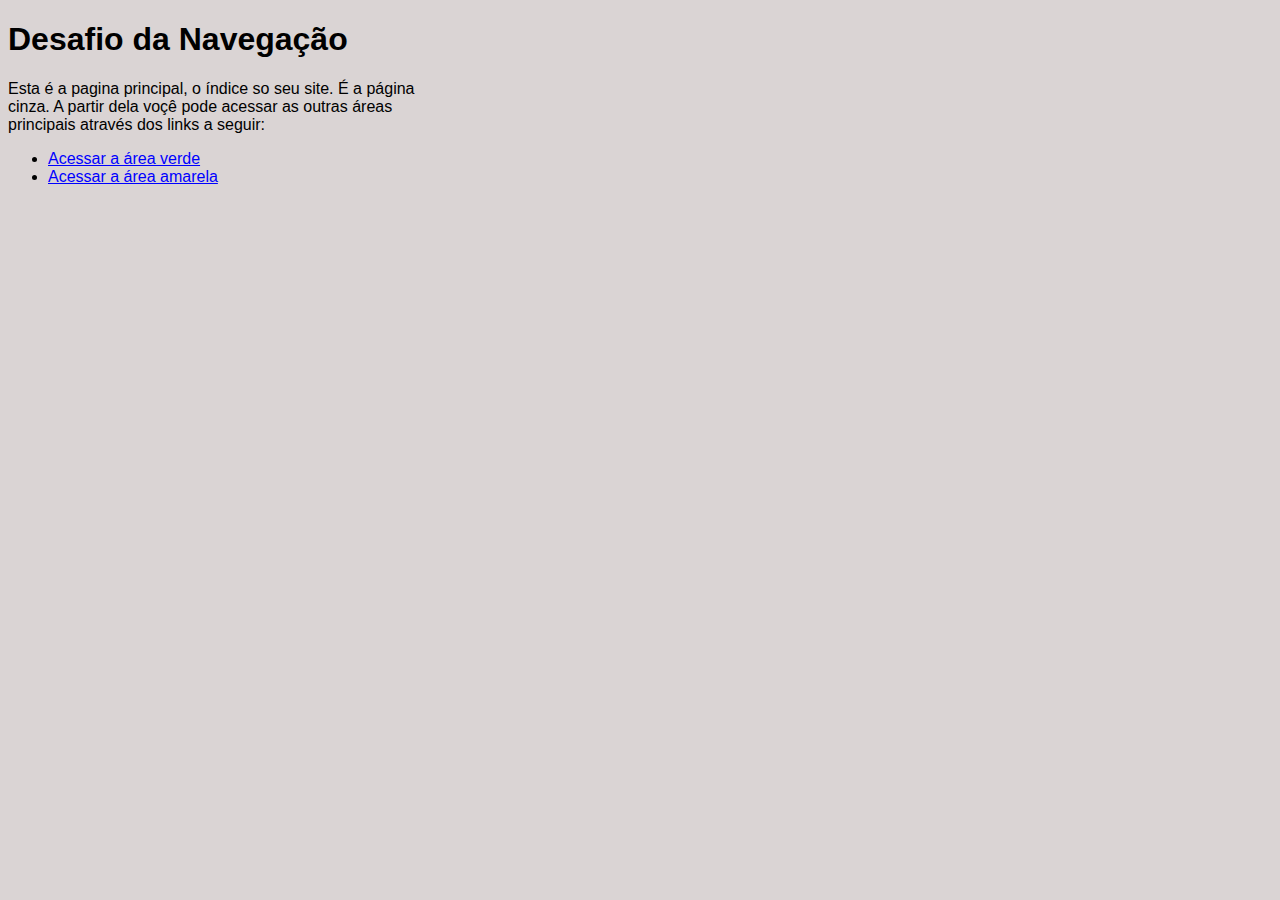
<file: index.html>
<!DOCTYPE html>
<html lang="pt-br">
  <head>
    <meta charset="UTF-8" />
    <meta http-equiv="X-UA-Compatible" content="IE=edge" />
    <meta name="viewport" content="width=device-width, initial-scale=1.0" />
    <link rel="stylesheet" href="style.css" />
    <title>Navegação</title>
  </head>
  <body class="pagina-inteira">
    <main class="parte-principal">
      <h1 class="titulo"><strong> Desafio da Navegação</strong></h1>
      <p class="paragrafo">
        Esta é a pagina principal, o índice so seu site. É a página <br> cinza. A
        partir dela voçê pode acessar as outras áreas <br> principais através dos
        links a seguir:
      </p>
      <ul>
        <li >
          <a class="link" href ="indexb.html" target="_self" rel="next">Acessar a área verde</a>
        </li>
        <li>
          <a class="link" href="indexc.html" target="_self" rel="next">Acessar a área amarela</a>
        </li>
      </ul>
    </main>
  </body>
</html>
</file>
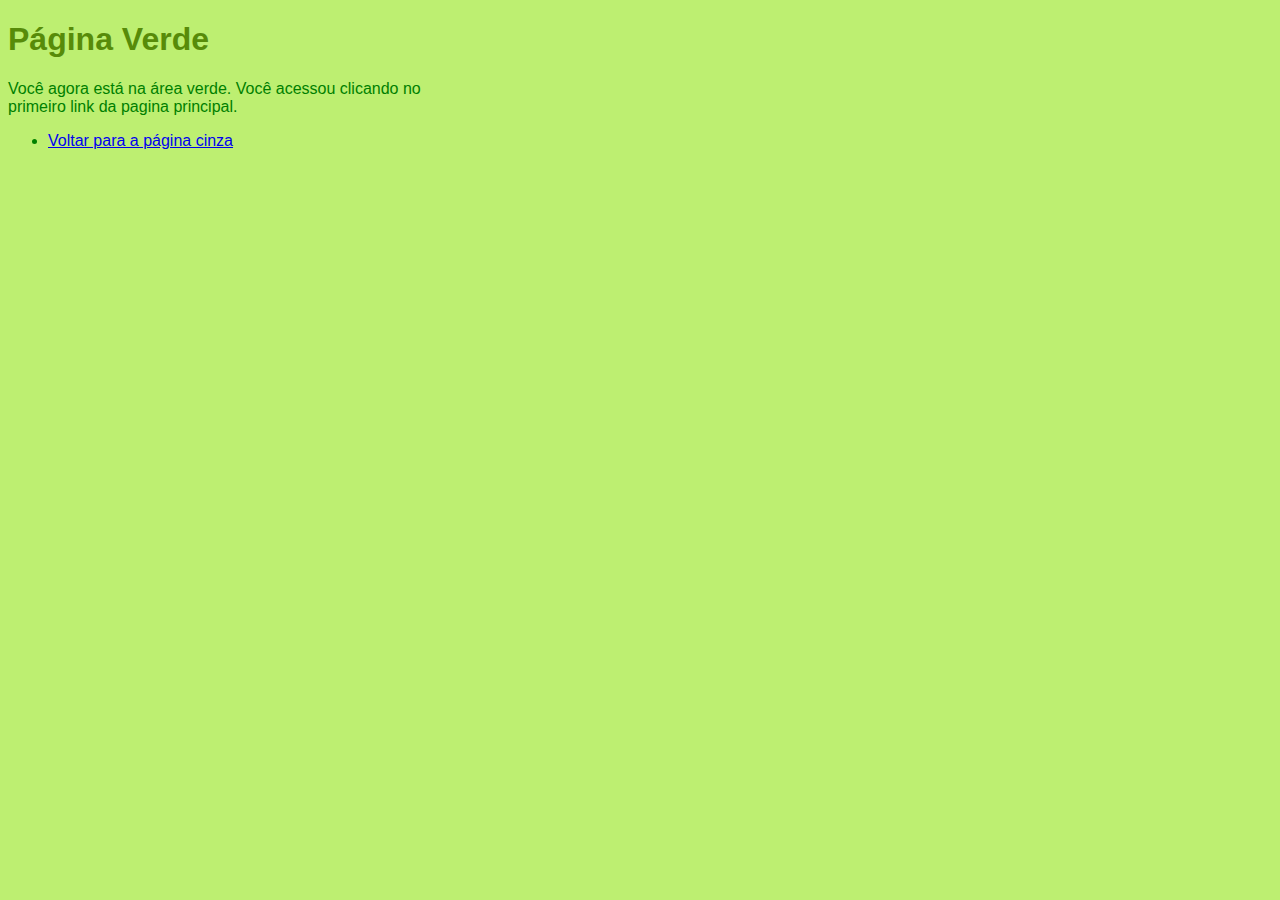
<file: indexb.html>
<!DOCTYPE html>
<html lang="pt-br">
  <head>
    <meta charset="UTF-8" />
    <meta http-equiv="X-UA-Compatible" content="IE=edge" />
    <meta name="viewport" content="width=device-width, initial-scale=1.0" />
    <link rel="stylesheet" href="styleb.css" />
    <title>Navegação</title>
  </head>
  <body class="pagina-inteira">
    <main class="parte-prinpal">
      <h1 class="titulo">Página Verde</h1>
      <p>
        Você agora está na área verde. Você acessou clicando no <br> primeiro link da
        pagina principal.
      </p>
      <ul>
        <li>
          <a href="index.html" target="_self" rel="prev">Voltar para a página cinza</a>
        </li>
      </ul>
    </main>
  </body>
</html>
</file>
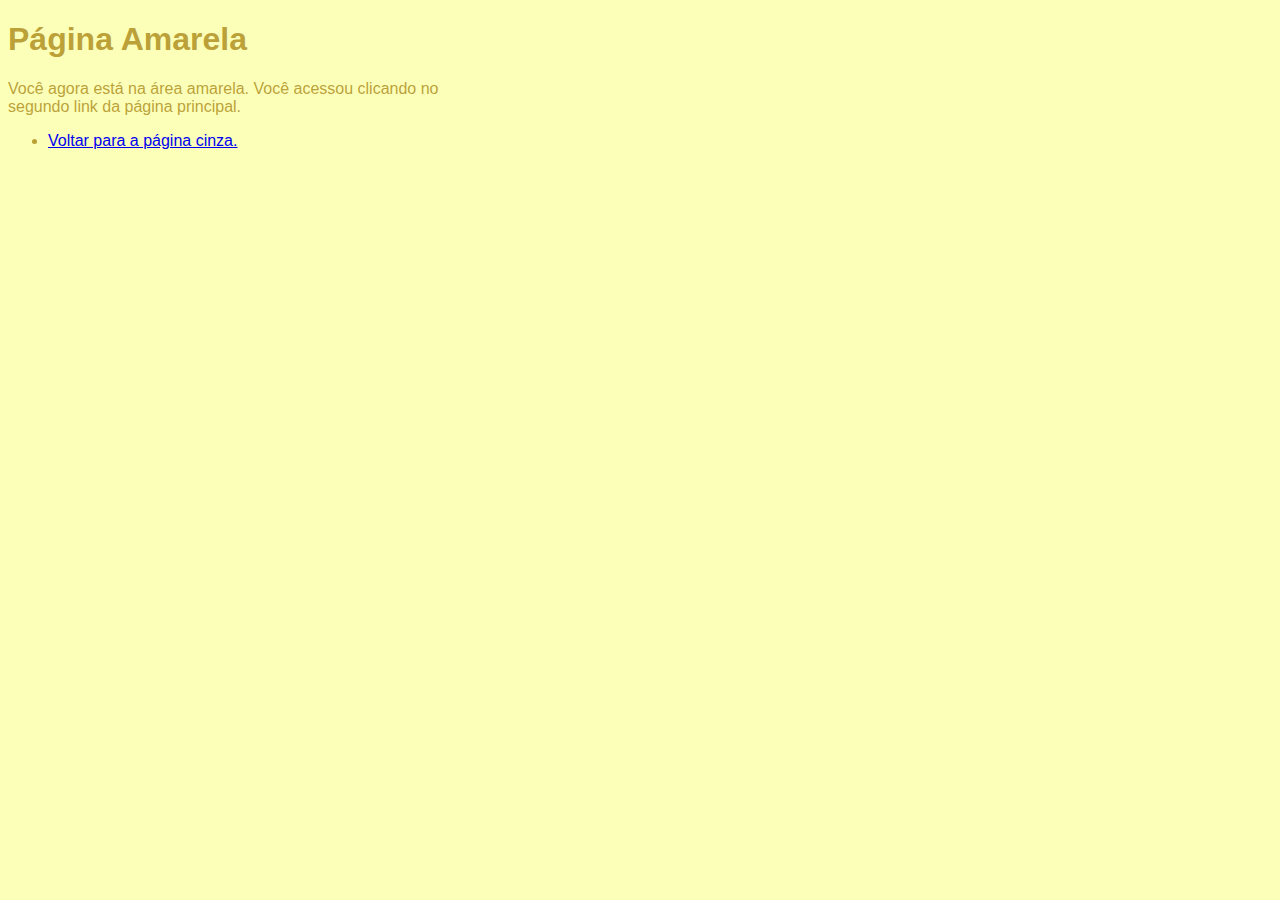
<file: indexc.html>
<!DOCTYPE html>
<html lang="pt-br">
  <head>
    <meta charset="UTF-8" />
    <meta http-equiv="X-UA-Compatible" content="IE=edge" />
    <meta name="viewport" content="width=device-width, initial-scale=1.0" />
    <link rel="stylesheet" href="stylec.css" />
    <title>Navegação</title>
  </head>
  <body class="pagina-inteira">
    <h1 class="titulo">Página Amarela</h1>
    <p>
      Você agora está na área amarela. Você acessou clicando no <br> segundo link da
      página principal.
    </p>
    <ul>
      <li>
        <a href="index.html" target="_self" rel="prev">Voltar para a página cinza.</a>
      </li>
    </ul>
  </body>
</html>
</file>
<file: style.css>
.pagina-inteira{
    background-color: rgb(218, 212, 212);
}
.parte-principal{
    font-family: Arial, Helvetica, sans-serif;
   
    
}
.titulo{
  color: black;
}
.link{
    color: blue;
}
</file>
<file: styleb.css>
.pagina-inteira{
    background-color: rgba(176, 236, 85, 0.836);
    color: green;
    font-family: Arial, Helvetica, sans-serif;
}

.titulo{
  color: rgb(87, 139, 9);
}
</file>
<file: stylec.css>
.pagina-inteira{
    font-family: Arial, Helvetica, sans-serif;
    background-color: rgba(250, 255, 164, 0.795);
    color: rgba(170, 135, 20, 0.795);
}
</file>
